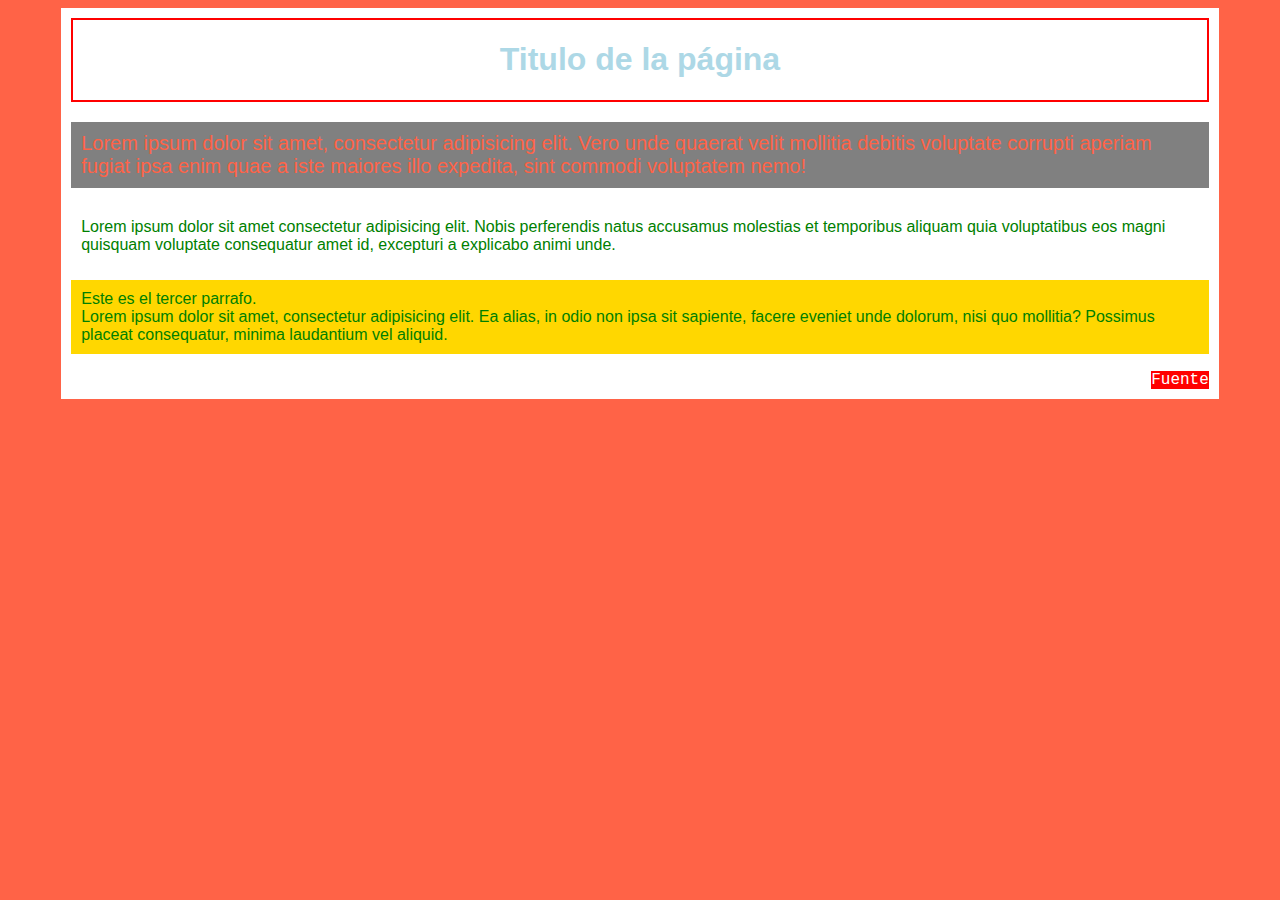
<file: index.html>
<!DOCTYPE html>
<html lang="en">
<head>
    <meta charset="UTF-8">
    <meta http-equiv="X-UA-Compatible" content="IE=edge">
    <meta name="viewport" content="width=device-width, initial-scale=1.0">
    <link rel="stylesheet" type="text/css" href="css/estilos.css">

    <title>Práctica</title>
</head>
<body>

    <div id="contenedor">

        <div class="cabecera">
            <!-- div = division = contenedor -->
            <h1 class="titulo">Titulo de la página</h1>
        </div>

        <!-- CSS inline o en linea -->
        <!-- <p style="text-align:center;font-family:arial;"> -->
        <div class="contenido">
            <p class="destacado">
                Lorem ipsum dolor sit amet, consectetur adipisicing elit. Vero unde quaerat velit mollitia debitis voluptate corrupti aperiam fugiat ipsa enim quae a iste maiores illo expedita, sint commodi voluptatem nemo!</p>

            <p>Lorem ipsum dolor sit amet consectetur adipisicing elit. Nobis perferendis natus accusamus molestias et temporibus aliquam quia voluptatibus eos magni quisquam voluptate consequatur amet id, excepturi a explicabo animi unde.</p>

            <p class="tercerparrafo">Este es el tercer parrafo. <br> Lorem ipsum dolor sit amet, consectetur adipisicing elit. Ea alias, in odio non ipsa sit sapiente, facere eveniet unde dolorum, nisi quo mollitia? Possimus placeat consequatur, minima laudantium vel aliquid.</p>
        </div>

        <div class="pie">
            <a href="divs.html" id="link1">Fuente</a>
        </div>

    </div>
    
</body>
</html>
</file>
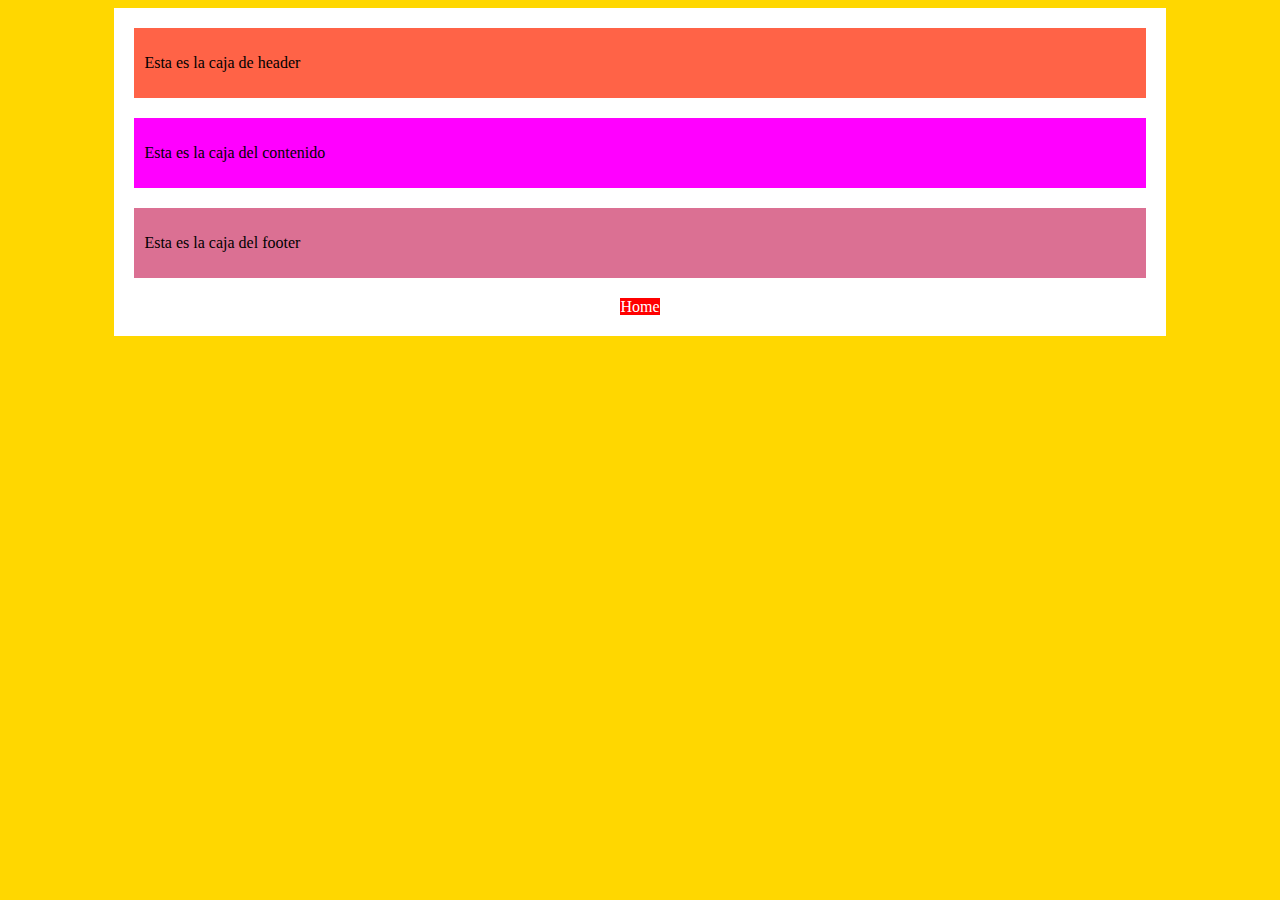
<file: divs.html>
<!DOCTYPE html>
<html lang="en">
<head>
    <meta charset="UTF-8">
    <meta name="viewport" content="width=device-width, initial-scale=1.0">
    <title>Solo Divs</title>

    <style>
        body{
            background: gold;
        }
        #contenedor2{
            width:80%;
            margin-left:auto;
            margin-right:auto;
            padding:20px;
            background:white
        }
        .header{
            padding:10px;
            background: tomato;
            margin-bottom:20px
        }
        .content{
            padding:10px;
            background: fuchsia ;
            margin-bottom:20px
        }
        .footer{
            padding:10px;
            background: palevioletred;
        }
        a{
            color:white;
            text-decoration: none;
            background: red;
            text-align: center;
        }
        .ancla{
            text-align: center;
            margin-top: 20px;
        }
    </style>
</head>
<body>
    
    <div id="contenedor2">
        <div class="header">
            <p>Esta es la caja de header</p>
        </div>
        
        <div class="content">
            <p>Esta es la caja del contenido</p>
        </div>
        
        <div class="footer">
            <p>Esta es la caja del footer</p>
        </div>

        <div class="ancla">
            <a href="index.html">Home</a>
        </div>
    </div>

    


</body>
</html>
</file>
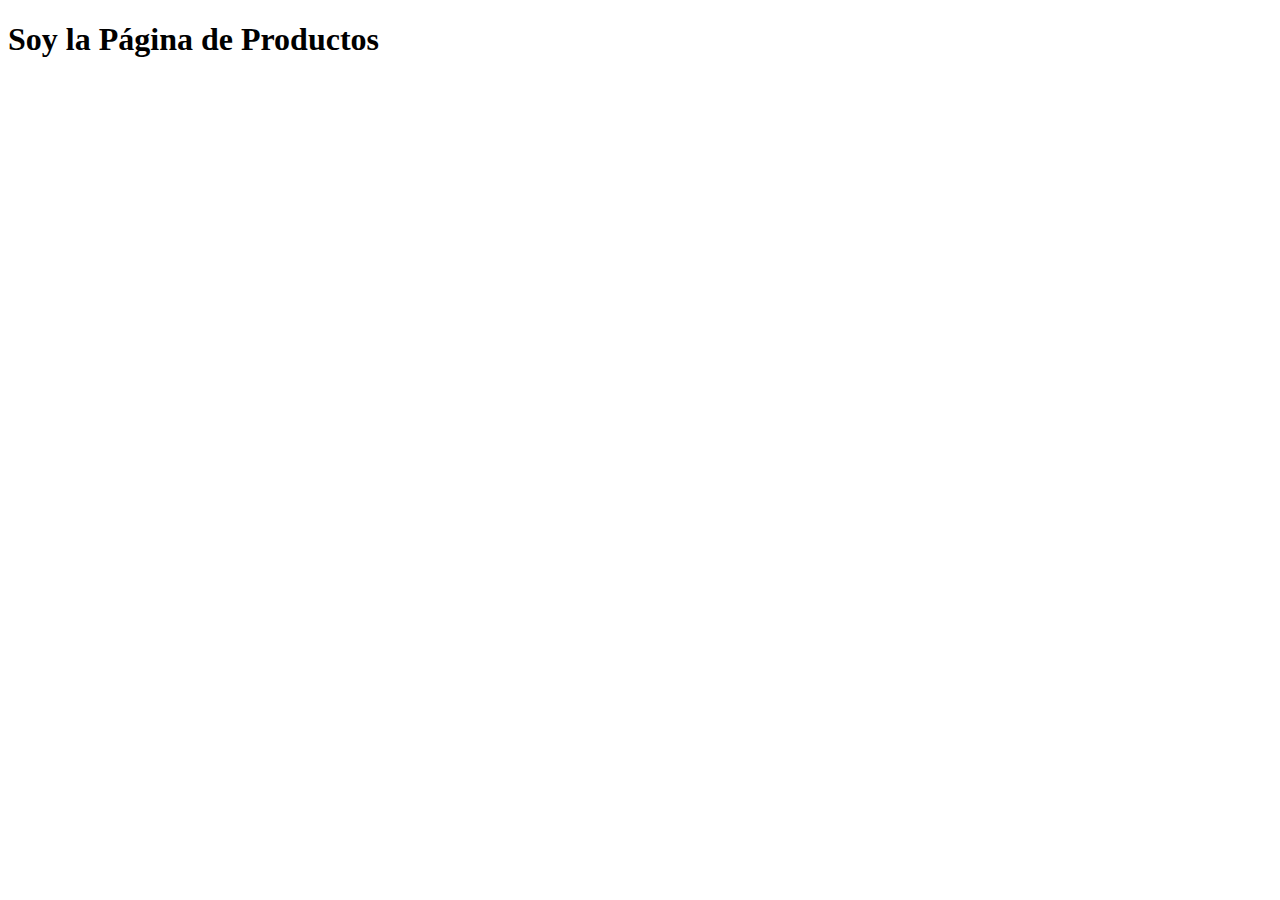
<file: productos.html>
<!DOCTYPE html>
<html lang="en">
<head>
    <meta charset="UTF-8">
    <meta http-equiv="X-UA-Compatible" content="IE=edge">
    <meta name="viewport" content="width=device-width, initial-scale=1.0">
    <title>Productos</title>
</head>
<body>
    <h1>
        Soy la Página de Productos
    </h1>
    
    
</body>
</html>
</file>
<file: css/estilos.css>
*{
    font-family:Arial, Helvetica, sans-serif;
}
/*Selectores de etiqueta*/
body{
    background: tomato;
}

#contenedor{
    background: white;
    /*para centrar contenedores, podemos usar los margenes X en forma automatica*/
    width: 90%;/*(100% - width/2) */
    margin-left:auto;
    margin-right:auto;
    padding:10px;
    }

.cabecera{
    border:red solid 2px;
}

.pie{
    text-align: right;
}  

h1{
    color:lightblue;
}

p{  
    color:green;
    background:white;
    padding:10px;
}

a{  
    color:white;
    text-decoration: none;
    background: red;
}

/*Selector de Clase*/
.destacado{
    color:tomato;
    font-size:20px;
    background: grey;
}

.titulo{
    text-align:center;
    font-size:2em;
}

.tercerparrafo{
    background: gold;
}

/*Selectores de ID*/
#link1{
    font-family: 'Courier New', Courier, monospace;
}


/*Estructura de maquetacion*/
/* elementos de bloque o caja
    -> modelo de caja ->
            margin (espaciado externo)
            padding (espaciado interno)
            border (borde)
                -> lados: top / right / bottom / left
                
            width (ancho)
            height (alto)
     */
</file>
